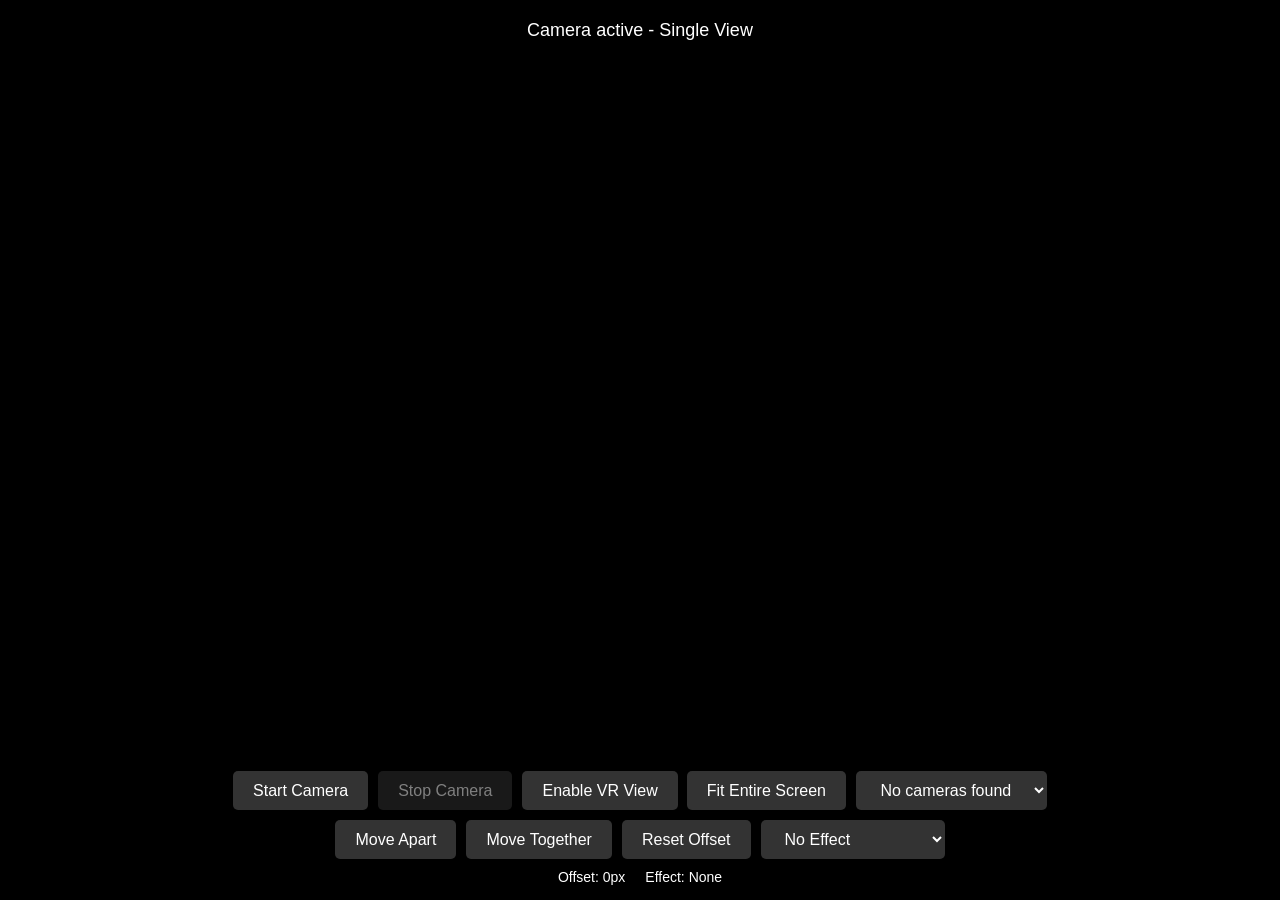
<file: index.html>
<!DOCTYPE html>
<html lang="en">
<head>
    <meta charset="UTF-8">
    <meta name="viewport" content="width=device-width, initial-scale=1.0">
    <title>VR Camera Display</title>
    <link rel="stylesheet" href="style.css">
</head>
<body>

    <div id="video-container">
        <div class="video-wrapper" id="wrapper-left">
            <video id="video-left" class="video-feed" autoplay playsinline></video>
            <div class="canvas-container">
                <canvas id="canvas-left" class="effect-canvas"></canvas>
            </div>
        </div>
        <div class="video-wrapper" id="wrapper-right">
            <video id="video-right" class="video-feed" autoplay playsinline></video>
            <div class="canvas-container">
                <canvas id="canvas-right" class="effect-canvas"></canvas>
            </div>
        </div>
    </div>

    <video id="single-video" autoplay playsinline></video>
    <div class="canvas-container">
        <canvas id="canvas-single" class="effect-canvas"></canvas>
    </div>

    <div id="status">Click/Tap anywhere to start</div>

    <div id="controls-panel">
        <div class="controls-row">
            <button id="start-camera">Start Camera</button>
            <button id="stop-camera" disabled>Stop Camera</button>
            <button id="toggle-vr">Enable VR View</button>
            <button id="toggle-fit">Fit Entire Screen</button> 
            <select id="camera-select">
                <option value="">Select Camera</option>
            </select>
        </div>

        
        <div class="controls-row">
            <button id="offset-in">Move Apart</button>
            <button id="offset-out">Move Together</button>
            <button id="offset-reset">Reset Offset</button>
            <select id="effect-select">
                <option value="none">No Effect</option>
                <option value="edges">Edge Detection</option>
                <option value="longExposure">Long Exposure</option>
                <option value="motion">Motion Extraction</option>
            </select>
        </div>
        
        <div id="edge-controls" class="effect-controls ui-hidden-element">
            <div class="slider-container">
                <label for="edge-threshold">Edge Threshold: <span id="edge-threshold-value">5</span></label>
                <input type="range" id="edge-threshold" min="1" max="255" value="5" step="1">
            </div>
            
            <div class="slider-container">
                <label for="neighborhood-size">Line Thickness: <span id="neighborhood-size-value">1</span></label>
                <input type="range" id="neighborhood-size" min="1" max="3" value="1" step="1">
            </div>
            
            <div class="slider-container">
                <label for="band-median">Band Pass Center (0-100): <span id="band-median-value">15</span></label>
                <input type="range" id="band-median" min="0" max="100" value="15" step="1">
            </div>

            <div class="slider-container">
                <label for="band-range">Band Pass Width: <span id="band-range-value">10</span></label>
                <input type="range" id="band-range" min="1" max="100" value="10" step="1">
            </div>
        </div>
        
        <div id="long-exposure-controls" class="effect-controls ui-hidden-element">
            <div class="slider-container">
                <label for="blend-mode">Blend Mode:</label>
                <select id="blend-mode">
                    <option value="average">Blended (Average)</option>
                    <option value="lighten">Brightest (Light Trails)</option>
                    <option value="darken">Darkest</option>
                </select>
            </div>
            
            <div class="slider-container">
                <label for="blend-frames">Frames to Blend: <span id="blend-frames-value">15</span></label>
                <input type="range" id="blend-frames" min="0" max="60" value="15" step="1">
            </div>

            <div class="slider-container">
                <label for="blend-seconds">Seconds to Blend: <span id="blend-seconds-value">0</span>s</label>
                <input type="range" id="blend-seconds" min="0" max="20" value="0" step="0.5">
            </div>
        </div>

        <div id="motion-controls" class="effect-controls ui-hidden-element">
            <div class="slider-container">
                <label for="motion-delay">Motion Delay (Frames): <span id="motion-delay-value">10</span></label>
                <input type="range" id="motion-delay" min="0" max="60" value="10" step="1">
            </div>
            <div class="slider-container">
                <label for="motion-delay-seconds">Motion Delay (Seconds): <span id="motion-delay-seconds-value">0</span>s</label>
                <input type="range" id="motion-delay-seconds" min="0" max="20" value="0" step="0.5">
            </div>
        </div>
        
        <div class="info-row">
            <span id="offset-display">Offset: 0px</span>
            <span id="effect-display">Effect: None</span>
        </div>
    </div>

    <script src="script.js"></script>
</body>
</html>
</file>
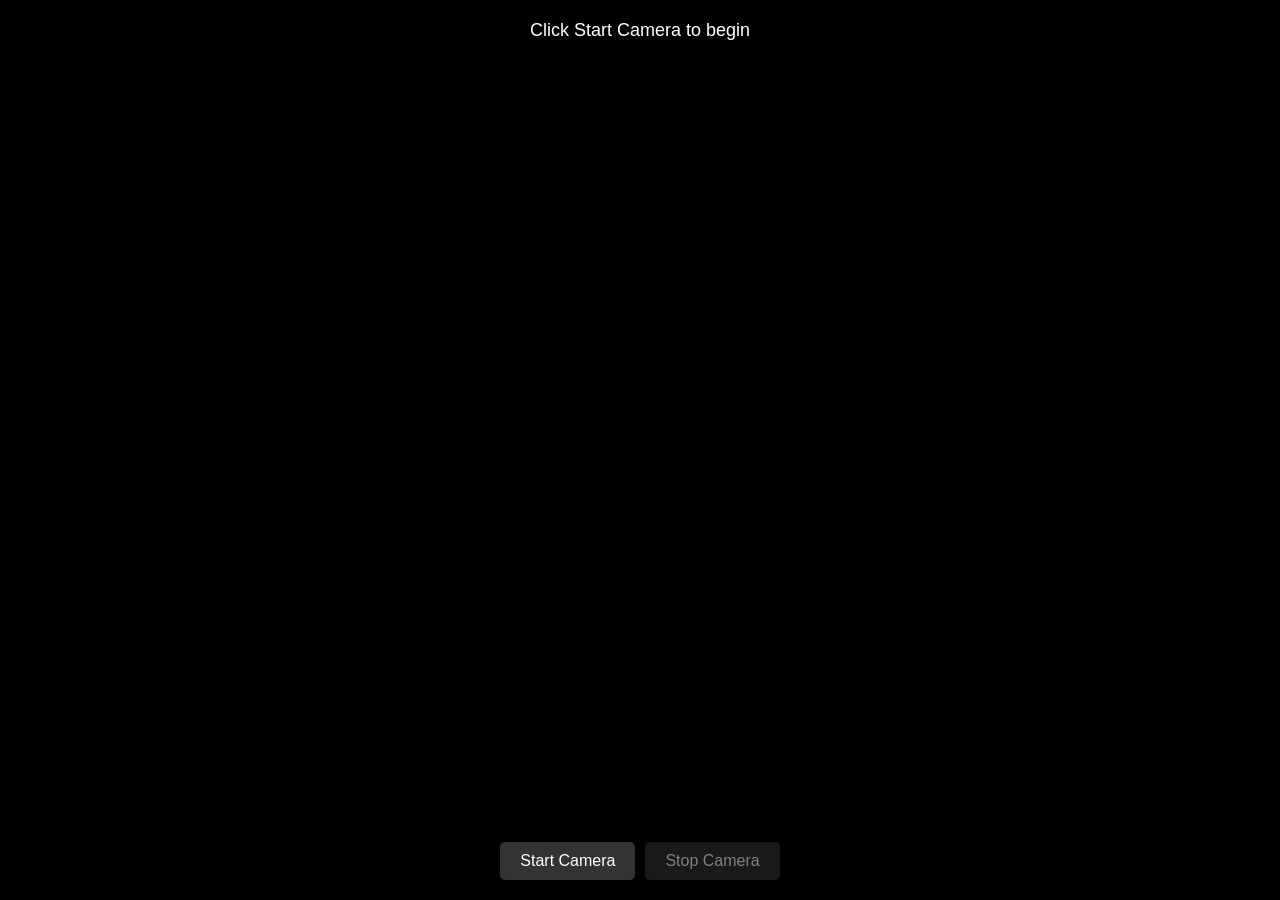
<file: camera_stream.html>
<!DOCTYPE html>
<html lang="en">
<head>
    <meta charset="UTF-8">
    <meta name="viewport" content="width=device-width, initial-scale=1.0">
    <title>Camera</title>
    <style>
        * {
            margin: 0;
            padding: 0;
            box-sizing: border-box;
        }
        
        body {
            background-color: #000;
            overflow: hidden;
            height: 100vh;
            display: flex;
            justify-content: center;
            align-items: center;
        }
        
        #video {
            width: 100vw;
            height: 100vh;
            object-fit: cover;
            transform: scaleX(-1); /* Mirror effect for natural feel */
        }
        
        #status {
            position: fixed;
            top: 20px;
            left: 0;
            width: 100%;
            text-align: center;
            color: white;
            font-family: Arial, sans-serif;
            font-size: 18px;
            z-index: 10;
        }
        
        #controls {
            position: fixed;
            bottom: 20px;
            left: 0;
            width: 100%;
            display: flex;
            justify-content: center;
            gap: 10px;
            z-index: 10;
        }
        
        button {
            padding: 10px 20px;
            background: rgba(255, 255, 255, 0.2);
            color: white;
            border: none;
            border-radius: 5px;
            cursor: pointer;
            font-size: 16px;
            backdrop-filter: blur(5px);
        }
        
        button:hover {
            background: rgba(255, 255, 255, 0.3);
        }
        
        button:disabled {
            opacity: 0.5;
            cursor: not-allowed;
        }
    </style>
</head>
<body>
    <video id="video" autoplay playsinline></video>
    <div id="status">Click Start Camera to begin</div>
    <div id="controls">
        <button id="start-camera">Start Camera</button>
        <button id="stop-camera" disabled>Stop Camera</button>
    </div>

    <script>
        document.addEventListener('DOMContentLoaded', function() {
            const video = document.getElementById('video');
            const startButton = document.getElementById('start-camera');
            const stopButton = document.getElementById('stop-camera');
            const statusDiv = document.getElementById('status');
            
            let stream = null;
            
            // Start camera function
            async function startCamera() {
                try {
                    statusDiv.textContent = 'Requesting camera access...';
                    
                    // Get user media with landscape orientation constraints
                    stream = await navigator.mediaDevices.getUserMedia({
                        video: {
                            width: { ideal: 1920 },
                            height: { ideal: 1080 },
                            facingMode: 'user'
                        },
                        audio: false
                    });
                    
                    // Set the video source to the camera stream
                    video.srcObject = stream;
                    
                    // Update UI
                    statusDiv.textContent = 'Camera active';
                    startButton.disabled = true;
                    stopButton.disabled = false;
                    
                } catch (error) {
                    console.error('Error accessing camera:', error);
                    statusDiv.textContent = `Error: ${error.message}`;
                }
            }
            
            // Stop camera function
            function stopCamera() {
                if (stream) {
                    // Stop all tracks in the stream
                    stream.getTracks().forEach(track => track.stop());
                    stream = null;
                    
                    // Clear the video element
                    video.srcObject = null;
                    
                    // Update UI
                    statusDiv.textContent = 'Camera stopped';
                    startButton.disabled = false;
                    stopButton.disabled = true;
                }
            }
            
            // Event listeners for buttons
            startButton.addEventListener('click', startCamera);
            stopButton.addEventListener('click', stopCamera);
            
            // Check if the browser supports the required APIs
            if (!navigator.mediaDevices || !navigator.mediaDevices.getUserMedia) {
                statusDiv.textContent = 'Your browser does not support camera access';
                startButton.disabled = true;
            }
        });
    </script>
</body>
</html>
</file>
<file: style.css>
* {
    margin: 0;
    padding: 0;
    box-sizing: border-box;
}

body {
    background-color: #000;
    overflow: hidden;
    height: 100vh;
    display: flex;
    justify-content: center;
    align-items: center;
    font-family: Arial, sans-serif;
    user-select: none; /* Prevent text selection on taps */
}

#video-container {
    display: flex;
    width: 100%;
    height: 100%;
    justify-content: center;
    align-items: center;
}

.video-wrapper {
    width: 50%;
    height: 100%;
    display: flex;
    justify-content: center;
    align-items: center;
    transition: transform 0.3s ease;
}

.video-feed {
    width: 100%;
    height: 100%;
    object-fit: cover;
}

#single-video {
    width: 100%;
    height: 100%;
    object-fit: cover;
    display: none;
}

.video-feed.fit-mode, 
#single-video.fit-mode {
    object-fit: contain;
}

.canvas-container {
    position: absolute;
    top: 0;
    left: 0;
    width: 100%;
    height: 100%;
    pointer-events: none;
}

.effect-canvas {
    width: 100%;
    height: 100%;
    display: none;
}

#status {
    position: fixed;
    top: 20px;
    left: 0;
    width: 100%;
    text-align: center;
    color: white;
    font-size: 18px;
    z-index: 10;
    transition: opacity 0.3s ease;
    text-shadow: 0 1px 3px rgba(0,0,0,0.8);
    pointer-events: none;
}

/* Added to hide the status banner when UI hides */
#status.hidden {
    opacity: 0;
    pointer-events: none;
}

#controls-panel {
    position: fixed;
    bottom: 0;
    left: 0;
    width: 100%;
    background: rgba(0, 0, 0, 0.8);
    padding: 15px;
    z-index: 10;
    transition: opacity 0.3s ease, transform 0.3s ease;
    display: flex;
    flex-direction: column;
    gap: 10px;
}

#controls-panel.hidden {
    opacity: 0;
    pointer-events: none;
    transform: translateY(20px);
}

.controls-row {
    display: flex;
    justify-content: center;
    gap: 10px;
    flex-wrap: wrap;
}

.info-row {
    display: flex;
    justify-content: center;
    gap: 20px;
    color: white;
    font-size: 14px;
}

.effect-controls {
    background: rgba(255, 255, 255, 0.1);
    padding: 10px;
    border-radius: 5px;
    margin-top: 5px;
}

.slider-container {
    margin: 5px 0;
}

.slider-container label {
    display: block;
    color: white;
    margin-bottom: 5px;
    font-size: 14px;
}

input[type="range"] {
    width: 100%;
    cursor: pointer;
}

button {
    padding: 10px 20px;
    background: rgba(255, 255, 255, 0.2);
    color: white;
    border: none;
    border-radius: 5px;
    cursor: pointer;
    font-size: 16px;
    backdrop-filter: blur(5px);
    min-width: 120px;
}

button:hover {
    background: rgba(255, 255, 255, 0.3);
}

button:active {
    transform: scale(0.98);
}

button:disabled {
    opacity: 0.5;
    cursor: not-allowed;
    transform: none;
}

select {
    padding: 10px 20px;
    background: rgba(255, 255, 255, 0.2);
    color: white;
    border: none;
    border-radius: 5px;
    font-size: 16px;
    backdrop-filter: blur(5px);
    min-width: 150px;
    cursor: pointer;
}

option {
    background: #333;
    color: white;
}

.ui-hidden-element {
    display: none !important;
}
</file>
